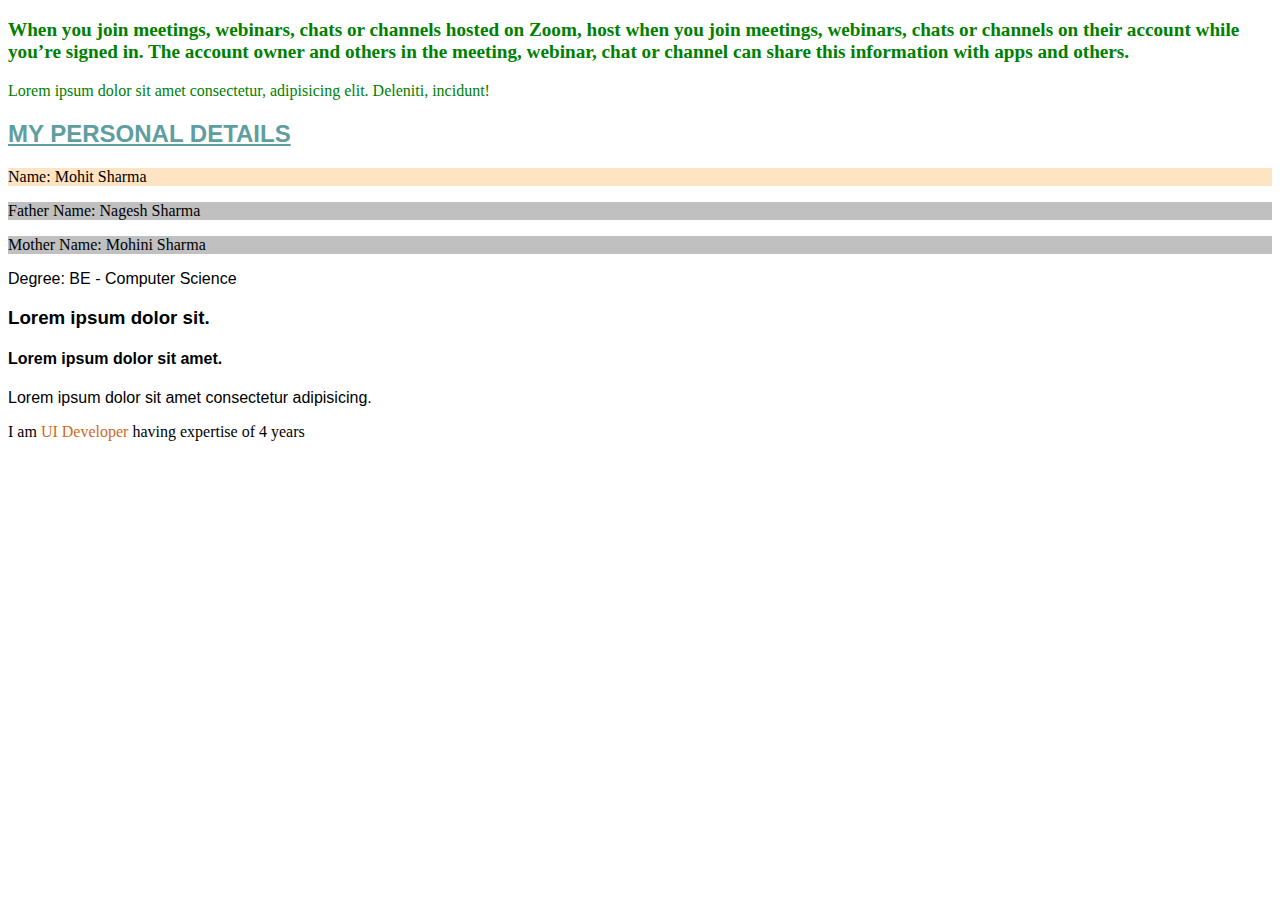
<file: basicCSS.html>
<!DOCTYPE html>
<html lang="en">
<head>
    <meta charset="UTF-8">
    <meta name="viewport" content="width=device-width, initial-scale=1.0">
    <title>Basic CSS</title>
    <style>
       h2{
        text-decoration: underline;
        text-transform: uppercase;
        color: cadetblue;
       } 
       /* p{
        color: cadetblue;
       } */
       #myName{
         background-color: bisque;
       }
       .parentName{
         background-color: silver;
       }
       .degree{
        font-family: Verdana, Geneva, Tahoma, sans-serif;
       }
       h3, h4, #personal, .dummy{
        font-family: Verdana, Geneva, Tahoma, sans-serif;
       }
       #developer{
        color: chocolate;
       }
    
    </style>
</head>
 
<body>
    <p style="color:green; font-size: larger; font-weight: bolder;"> When you join meetings, webinars, chats or channels hosted on Zoom, host when you join meetings, webinars, chats or channels on their account while you’re signed in. The account owner and others in the meeting, webinar, chat or channel can share this information with apps and others. </p>
    <p style="color: green;">Lorem ipsum dolor sit amet consectetur, adipisicing elit. Deleniti, incidunt!</p>
    <h2 id="personal"> My personal Details </h2>
    <p id="myName">Name: Mohit Sharma</p>
    <p class="parentName">Father Name: Nagesh Sharma</p>
    <p class="parentName">Mother Name: Mohini Sharma</p>
    <p class="degree">Degree: BE - Computer Science</p>
    <h3>Lorem ipsum dolor sit.</h3>
    <h4>Lorem ipsum dolor sit amet.</h4>
    <p class="dummy">Lorem ipsum dolor sit amet consectetur adipisicing.</p>
    <p>I am <span id="developer">UI Developer</span> having expertise of 4 years</p>
</body>
</html>
</html>
</file>
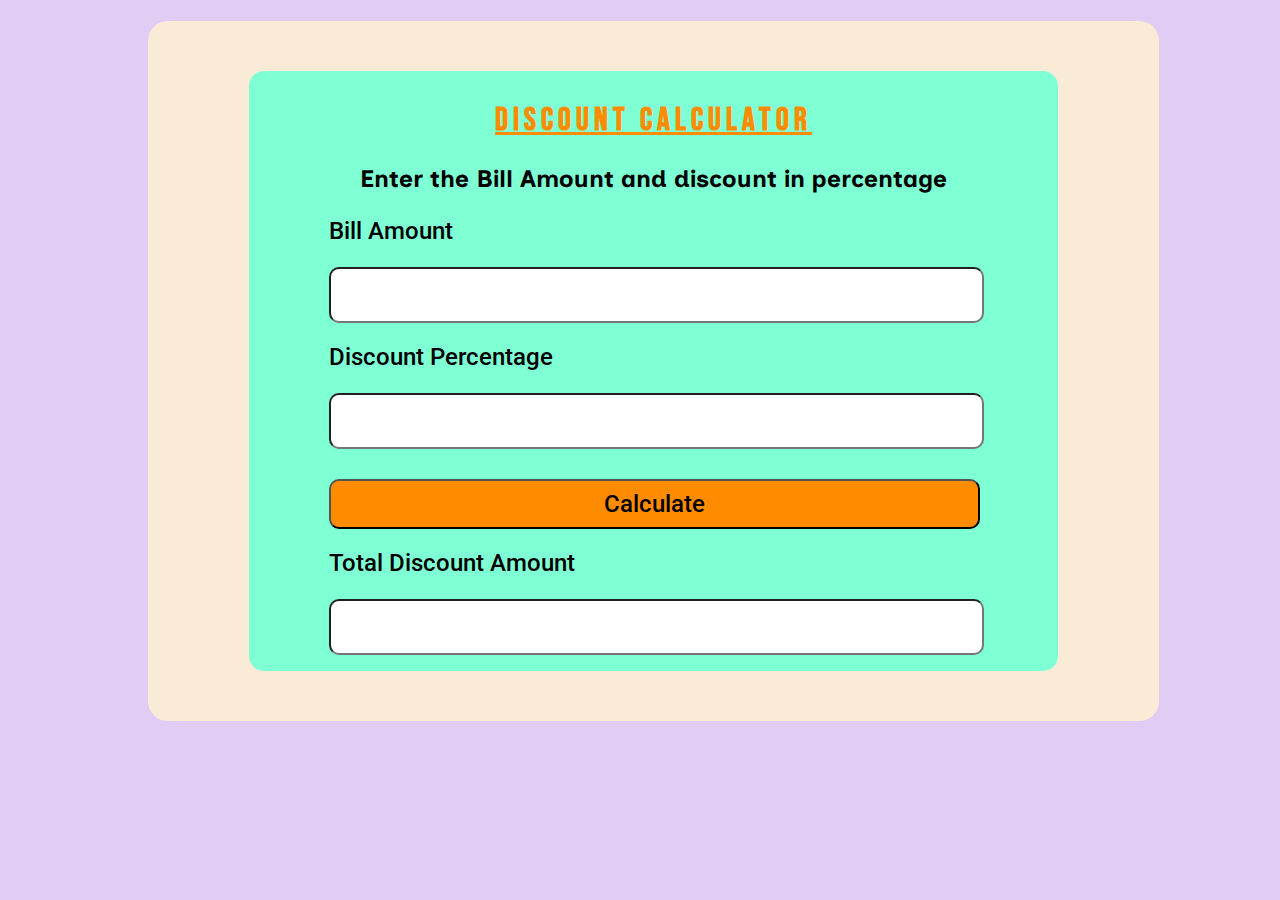
<file: calculator.html>
<!DOCTYPE html>
<html lang="en">
<head>
    <meta charset="UTF-8">
    <meta name="viewport" content="width=device-width, initial-scale=1.0">
    <title>calculator</title>
    <link rel="preconnect" href="https://fonts.googleapis.com">
    <link rel="preconnect" href="https://fonts.gstatic.com" crossorigin>
    <link href="https://fonts.googleapis.com/css2?family=Bebas+Neue&family=Inclusive+Sans&family=Poppins&family=Roboto:wght@400;700&display=swap" rel="stylesheet">
    <style>
        body{
            background-color: #e1ccf4;
        }
        .section{
            height: 700px;
            width: 80%;
            background-color: antiquewhite;
            margin-left: 140px;
            border-radius: 20px;
        }
        .container{
            height: 600px;
            width: 80%;
            background-color: aquamarine;
            left: 10%;
            top: 50px;
            position: relative;
            border-radius: 15px;
            align-items: center;
        }
        h1{
            text-align: center;
            padding-top: 30px;
            font-family: 'Bebas Neue', sans-serif;
            text-decoration: underline;
            letter-spacing: 5px;
            color: darkorange;
            font-size: xx-large;
        }
        p{
            font-size: x-large;
            font-family: 'Inclusive Sans', sans-serif;
            text-align: center;
            font-weight: 700;
        }
        label{
            margin-top: 5px;
        }
        input{
            margin-bottom: 20px;
        }
        label,input{
            display: block;
            font-size: x-large;
            font-family: 'Roboto', sans-serif;
            font-weight: 500;
            margin-left: 80px;
            width: 80%;
            height: 50px;
            border-radius: 10px;
        }
        #button{
            width: 80.5%;
            margin-top: 30px;
            background-color: darkorange;
        }

         
         
    </style>
</head>
<body>

    <section class="section">
        <div class="container">
            <h1>DISCOUNT CALCULATOR</h1>
            <P>Enter the Bill Amount and discount in percentage</P>
            <label for="">Bill Amount</label>
            <input type="number" id="num1">
            <label for="">Discount Percentage</label>
            <input type="number" id="num2">
            <input type="button" value="Calculate" id="button">
            <label for="">Total Discount Amount</label>
            <input type="text" id="discount">
        </div>
    </section>
    <script>
        
        document.getElementById("button").addEventListener("click", function() {
            // Get the bill amount and discount percentage from the input fields
            var billAmount = parseFloat(document.getElementById("num1").value);
            var discountPercentage = parseFloat(document.getElementById("num2").value);

            // Calculate the total discount amount
            var totalDiscount = (billAmount * discountPercentage) / 100;

            // Display the total discount amount in the "discount" input field
            document.getElementById("discount").value = totalDiscount.toFixed(2);
        });

    </script>
</body>
</html>
</file>
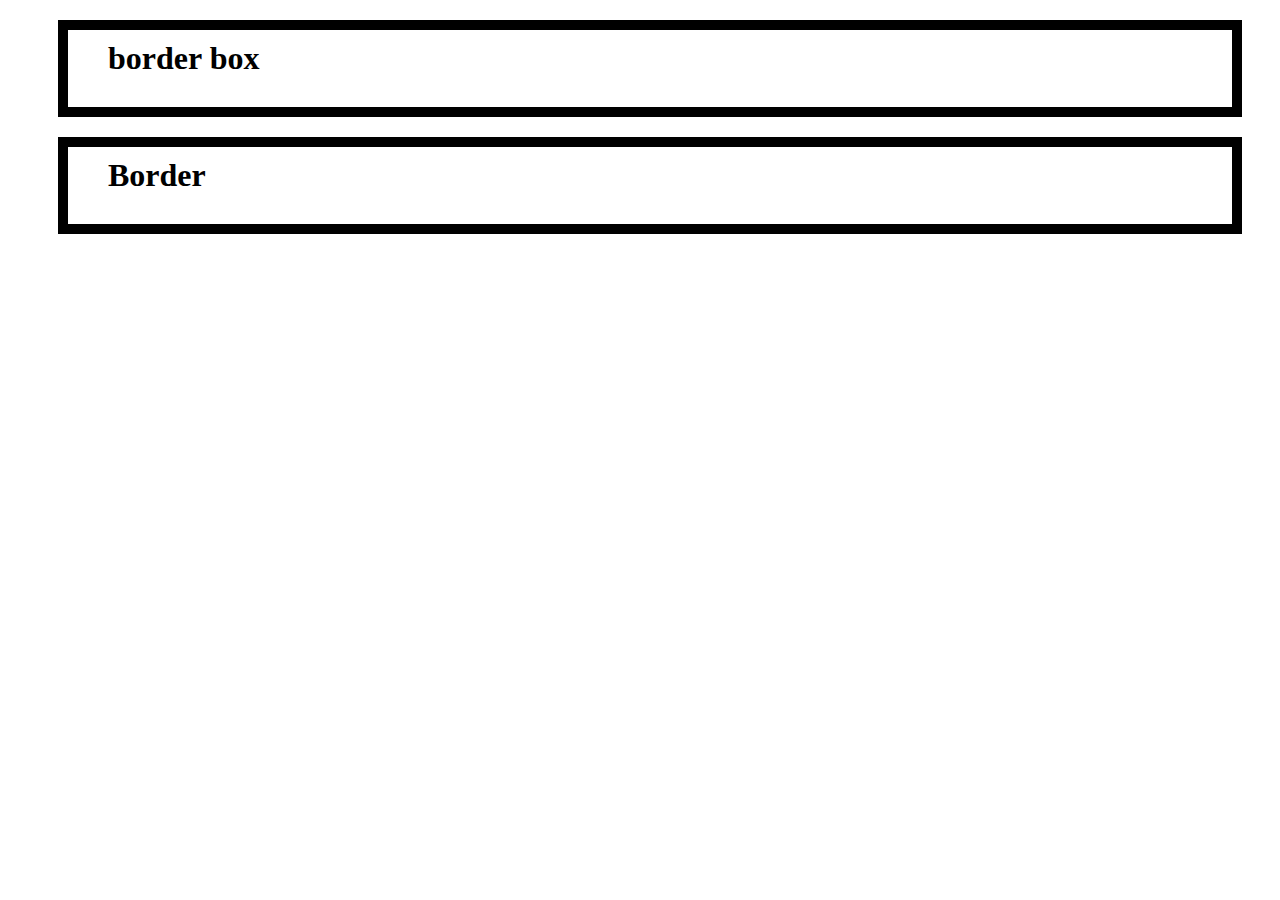
<file: css_box.html>
<!DOCTYPE html>
<html lang="en">
<head>
    <meta charset="UTF-8">
    <meta name="viewport" content="width=device-width, initial-scale=1.0">
    <title>css_box</title>
    <style>
        /* margin= outside the border */
        h1{
            border: 10px solid black;
            /* margin-top: 20px;
            margin-left: 50px;
            margin-right: 30px;
            margin-bottom: 10px; */
            /* MARGIN:AUTO; PROPERTY HORIZONTALLY CENTER THE ELEMENT */
        }
        h1{
             /* shorthand property */
            margin: 20px 30px 10px 50px;
        }
        /* padding= inside the border or outside the element */
        h1{
            /* padding-top: 10px;
            padding-right: 20px;
            padding-bottom: 30px;
            padding-bottom: 40px; */
        }
        /* padding shorthand Property */
        h1{
            padding: 10px 20px 30px 40px;
        }
    </style>
</head>
<body>
    <h1>border box</h1>
    <h1>Border</h1>
</body>
</html>
</file>
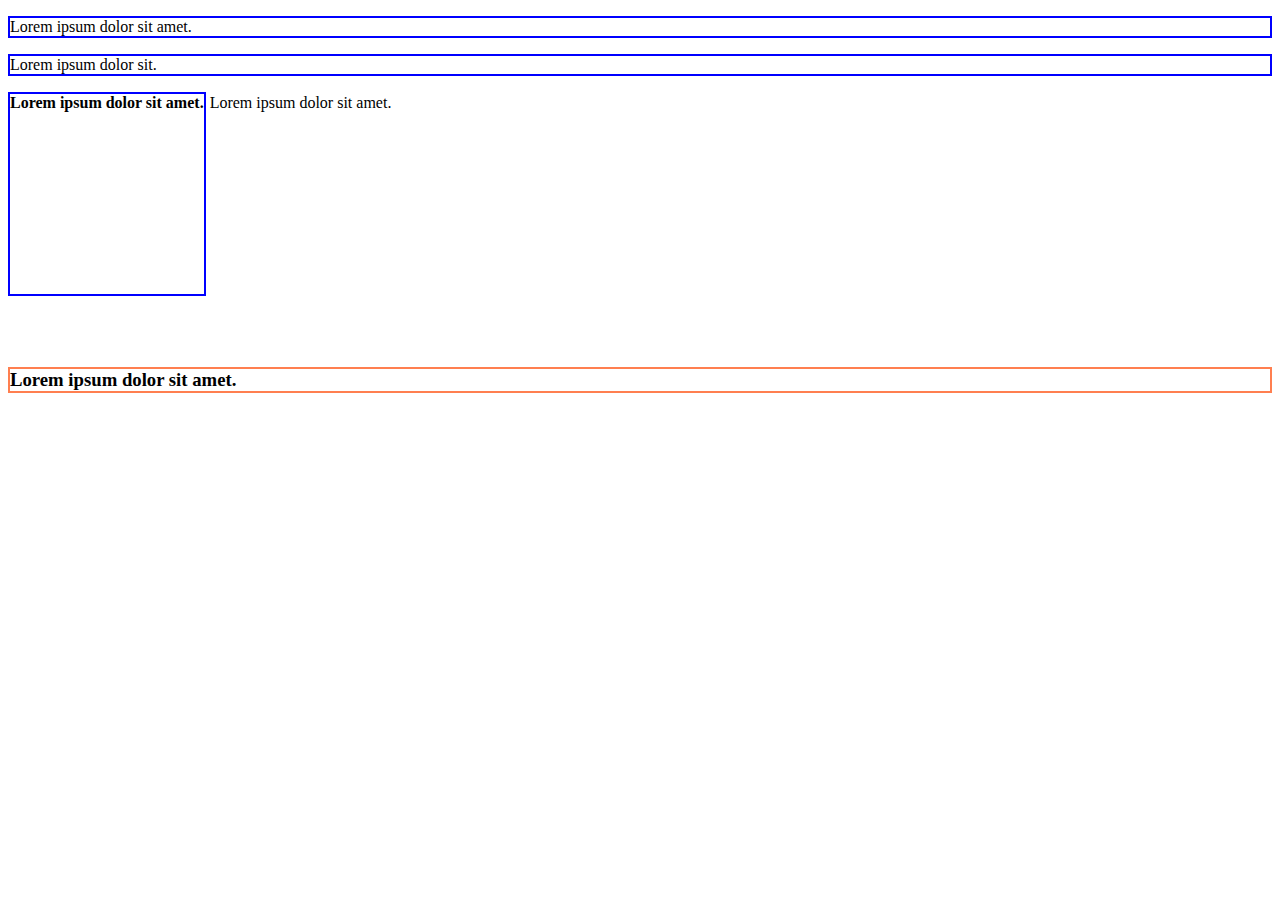
<file: display.html>
<!DOCTYPE html>
<html lang="en">
<head>
    <meta charset="UTF-8">
    <meta name="viewport" content="width=device-width, initial-scale=1.0">
    <title>display property</title>
    <style>
        p{
            border: 2px solid blue;
            display: block;
        }
        #div{
            display: inline-block;
            border: 2px solid blue;
            height: 200px;
            width: 30p%;
        }
        .heading{
            border: 2px solid coral;
            visibility: hidden;
        }
        .heading3{
            border: 2px solid coral;
        }

    </style>
</head>
<body>
    <P>Lorem ipsum dolor sit amet.</P>
    <p>Lorem ipsum dolor sit.</p>
    <div id="div">
        <strong>Lorem ipsum dolor sit amet.</strong>
    </div>
    <span>Lorem ipsum dolor sit amet.</span>
    <h2 class="heading">Lorem ipsum dolor sit amet.</h2>
    <h3 class="heading3">Lorem ipsum dolor sit amet.</h3>
</body>
</html>
</file>
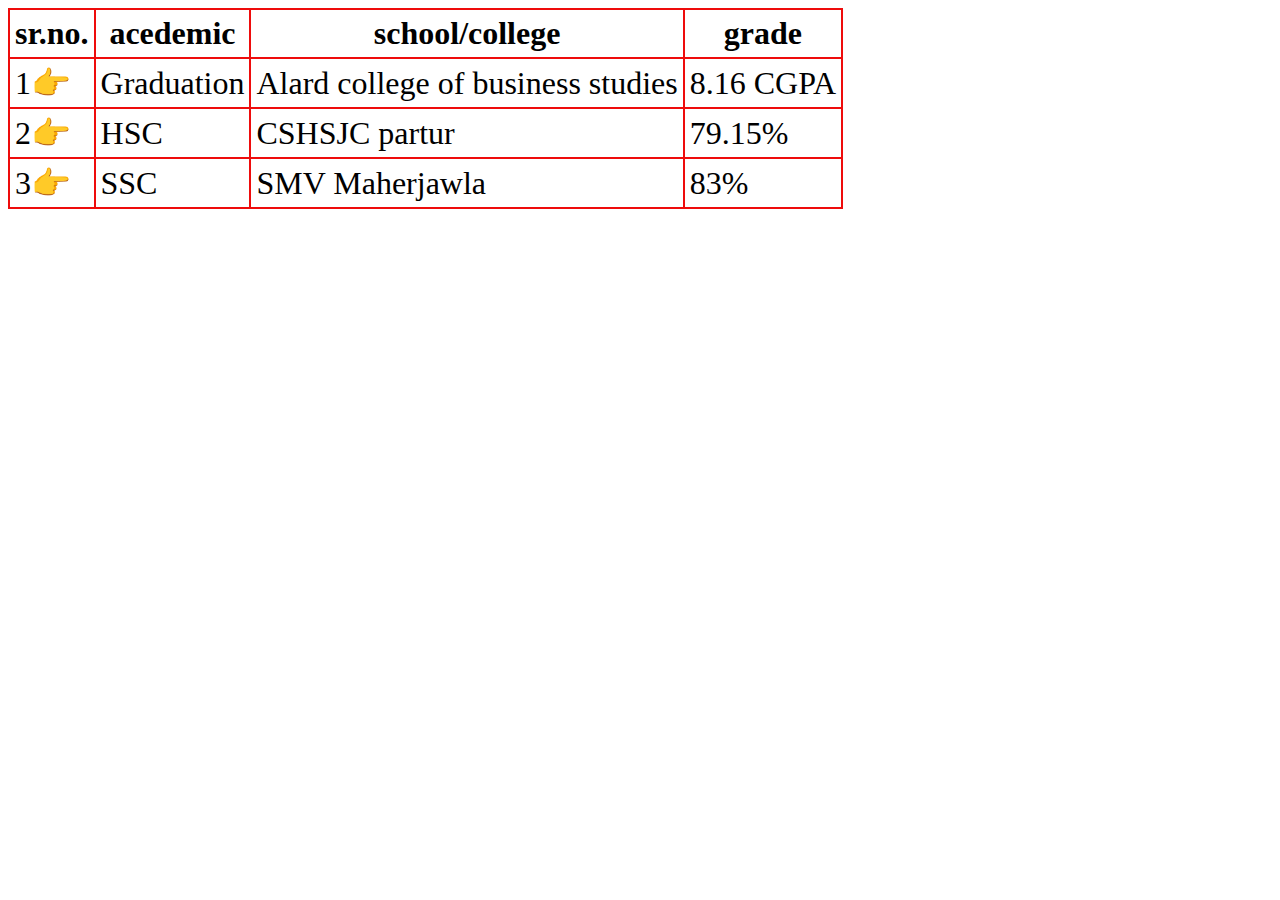
<file: education.html>
<!DOCTYPE html>
<html lang="en">
<head>
    <meta charset="UTF-8">
    <meta name="viewport" content="width=device-width, initial-scale=1.0">
    <title>Education</title>
    <style>
        /* li{
            list-style-type:none;
        } */
        table, th, td{
            border: 2px solid rgb(238, 12, 12);
            font-size: xx-large;
            border-collapse: collapse;
        }
        th, td{
            margin: 5px;
            padding: 5px;
        }
        table:hover{
            background-color: aquamarine;
            color: blueviolet;
        }
        td:hover{
            background-color: chartreuse;
            color: crimson;
        }
        th:hover{
            background-color: deeppink;
            color: yellow;
        }
         
    </style>
</head>
<body>
    <table> 
        <thead>
            <tr>
                <th>sr.no.</th>
                <th>acedemic</th>
                <th>school/college</th>
                <th>grade</th>
            </tr>
        </thead>
        <tbody>
            <tr>
                <td>1👉</td>
                <td>Graduation</td>
                <td>Alard college of business studies</td>
                <td>8.16 CGPA</td>
            </tr>
            <tr>
                <td>2👉</td>
                <td>HSC</td>
                <td>CSHSJC partur</td>
                <td>79.15%</td>
            </tr>
            <tr>
                <td>3👉</td>
                <td>SSC</td>
                <td>SMV Maherjawla</td>
                <td>83%</td>
            </tr>
        </tbody>
    </table>






    <!-- education section -->
        
        <!-- <h2>Education:</h2>
        <hr>
        <ul>
            <li><h3>Graduation</h3>
                <ul>
                    <li><strong>College:</strong> Alard college of business studies, pune.</li>
                    <li><strong>Course:</strong> BBA(CA)</li>
                    <li><strong>Average CGPA:</strong> 8.16</li> 
                </ul>
            </li>
            <hr>
            <li><h3>HSC</h3></li>
            <li>
                <ul>
                    <li><strong>College:</strong> Chhatrapati Shivaji Higher Secondary School and Junior College, partur.</li>
                    <li><strong>Stream:</strong> Science</li>
                    <li><strong>Percentage:</strong> 79.15%</li>
                </ul>
            </li>
            <hr>
            <li><h3>SSC</h3></li>
            <li>
                <ul>
                    <li><strong>School:</strong> Siddheshwar Madhyamic Vidyalay, Maherjawla.</li>
                    <li><strong><strong>Percentage:</strong> 83%</strong></li>
                </ul>
            </li>
            <hr>
            <li><h3>Another Certification</h3></li>
            <li>
                <ol>
                    <li>1] Full Stack Web Developer (by-Remark Skill Education Academy)</li>
                    <li>2] TYPING (WPM 30 & 40)</li>
                    <li>3] Cyber Security (by-Google Courses)</li>
                    <li>4] NSE Invest Program (by-NSE)</li>
                    <li>5] Database Administrator(MySQL & Excel)</li>
                </ol>
            </li>
            <hr>
        </ul> -->
        
       
</body>
</html>
</file>
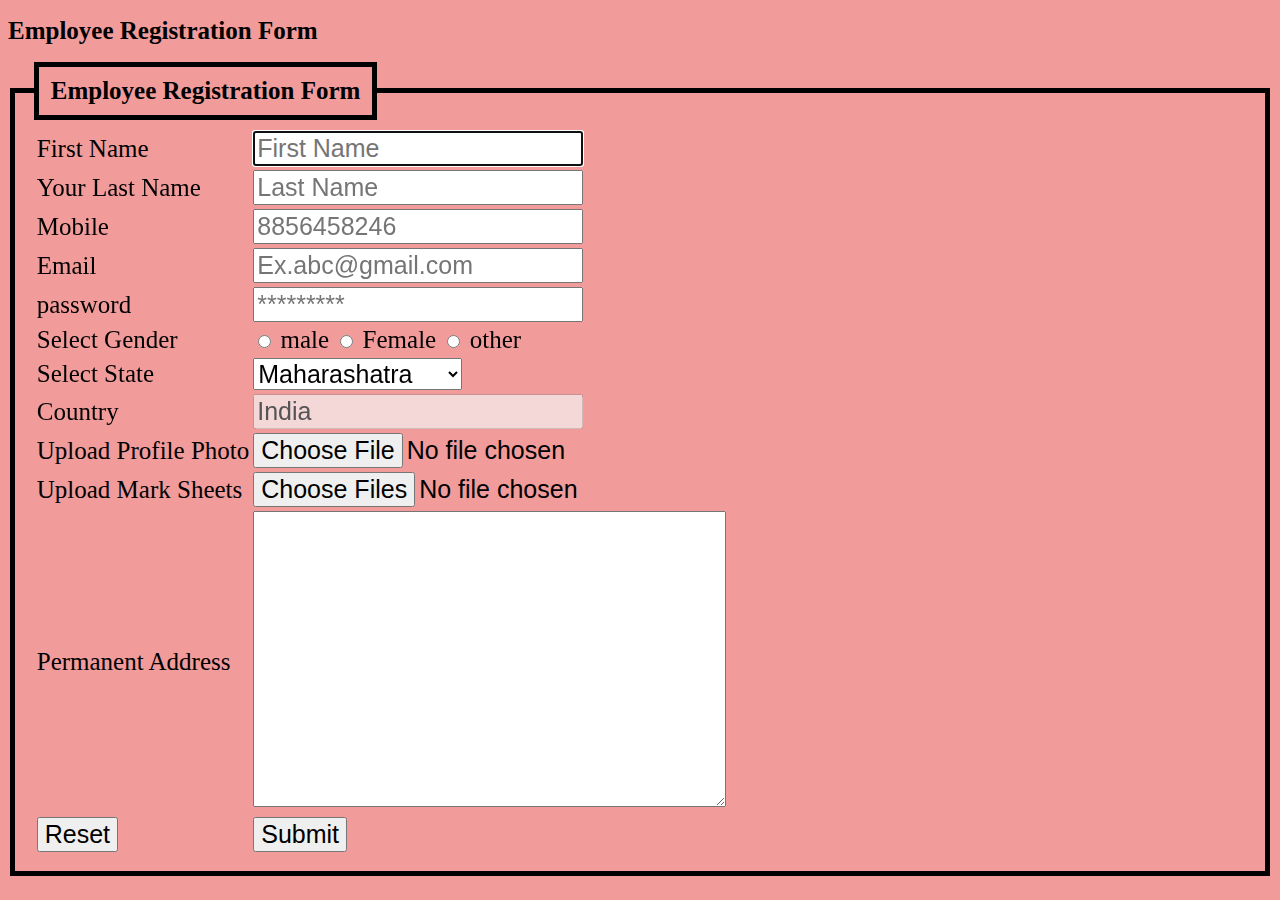
<file: employeeRagistrationForm.html>
<!DOCTYPE html>
<html lang="en">
  <head>
    <meta charset="UTF-8" />
    <meta name="viewport" content="width=device-width, initial-scale=1.0" />
    <title>Employee Registration Form</title>
    <link rel="shortcut icon" href="developer.png" type="image/x-icon" />
    <style>
      *{
        font-size: 25px;
      }
      body{
        background-color: rgb(242, 155, 155);
      }
      body:hover{
        background-color: aqua;
      }
      input[type="text"]{
        text-transform: capitalize;
      }
      input[type="text"]:hover{
        color: rgb(252, 250, 250);
        background-color: coral;
      }
      input[type="email"]:hover{
        color: aliceblue;
        background-color: blue;
      }
      legend{
        border: 5px solid black;
      }
      fieldset{
        border: 5px solid black;
      }
      h2{
        padding: 5px;
        margin: 5px;
      }

    </style>
  </head>
  <body>

    <!-- <h2> Employee Registration Form </h2>
    <label for="Fname">First Name</label> <input type="text" id="Fname"><br><br>
    <label for="Lname">Last Name</label> <input type="text" id="Lname"> -->
    <h1>Employee Registration Form</h1>
    <form action="">
        <fieldset>
            <legend>
                 <h2>Employee Registration Form</h2>
            </legend>
        
      <table>
        <tbody>
          <tr>
            <td><label for="">First Name</label></td>
            <td>
              <input
                type="text"
                placeholder="First Name"
                required
                maxlength="12"
                autofocus
              />
            </td>
          </tr>

          <tr>
            <td><label for=""> Your Last Name </label></td>
            <td>
              <input
                type="text"
                placeholder="Last Name"
                required
                maxlength="12"
              />
            </td>
          </tr>

          <tr>
            <td><label for=""> Mobile</label></td>
            <td>
              <input
                type="number"
                placeholder="8856458246"
                maxlength="13"
                required
              />
            </td>
          </tr>

          <tr>
            <td><label for="">Email</label></td>
            <td>
              <input type="email" required placeholder="Ex.abc@gmail.com" />
            </td>
          </tr>

          <tr>
            <td><label for="">password</label></td>
            <td><input type="password" required placeholder="*********" /></td>
          </tr>

          <tr>
            <td><label for="">Select Gender</label></td>
            <td>
              <input type="radio" name="gender" /> <label for="">male</label>
              <input type="radio" name="gender" /> <label for="">Female</label>
              <input type="radio" name="gender" /> <label for="">other</label>
            </td>
          </tr>

          <tr>
            <td><label for=""> Select State</label></td>
            <td>
              <select>
                <option value="MH">Maharashatra</option>
                <option value="RJ">Rajsthan</option>
                <option value="Up">Uttar pradesh</option>
                <option value="MP">Madhya pradesh</option>
                <option value="BH">Bihar</option>
              </select>
            </td>
          </tr>

          <tr>
            <td><label for="">Country</label></td>
            <td><input type="text" value="India" readonly disabled></td>
          </tr>

          <tr>
            <td><label for="">Upload Profile Photo</label></td>
            <td><input type="file"></td>
          </tr>

          <tr>
            <td><label for="">Upload Mark Sheets</label></td>
            <td> <input type="file" multiple></td>
          </tr>

          <tr>
            <td><label for="">Permanent Address </label></td>
            <td><textarea cols="30" rows="10"></textarea></td>
          </tr>

          <tr>
            <td><button type="reset">Reset</button></td>
            <td><button type="submit">Submit</button></td>
          </tr>

        </tbody>
      </table>
    </fieldset>
    </form>
  </body>
</html>
</file>
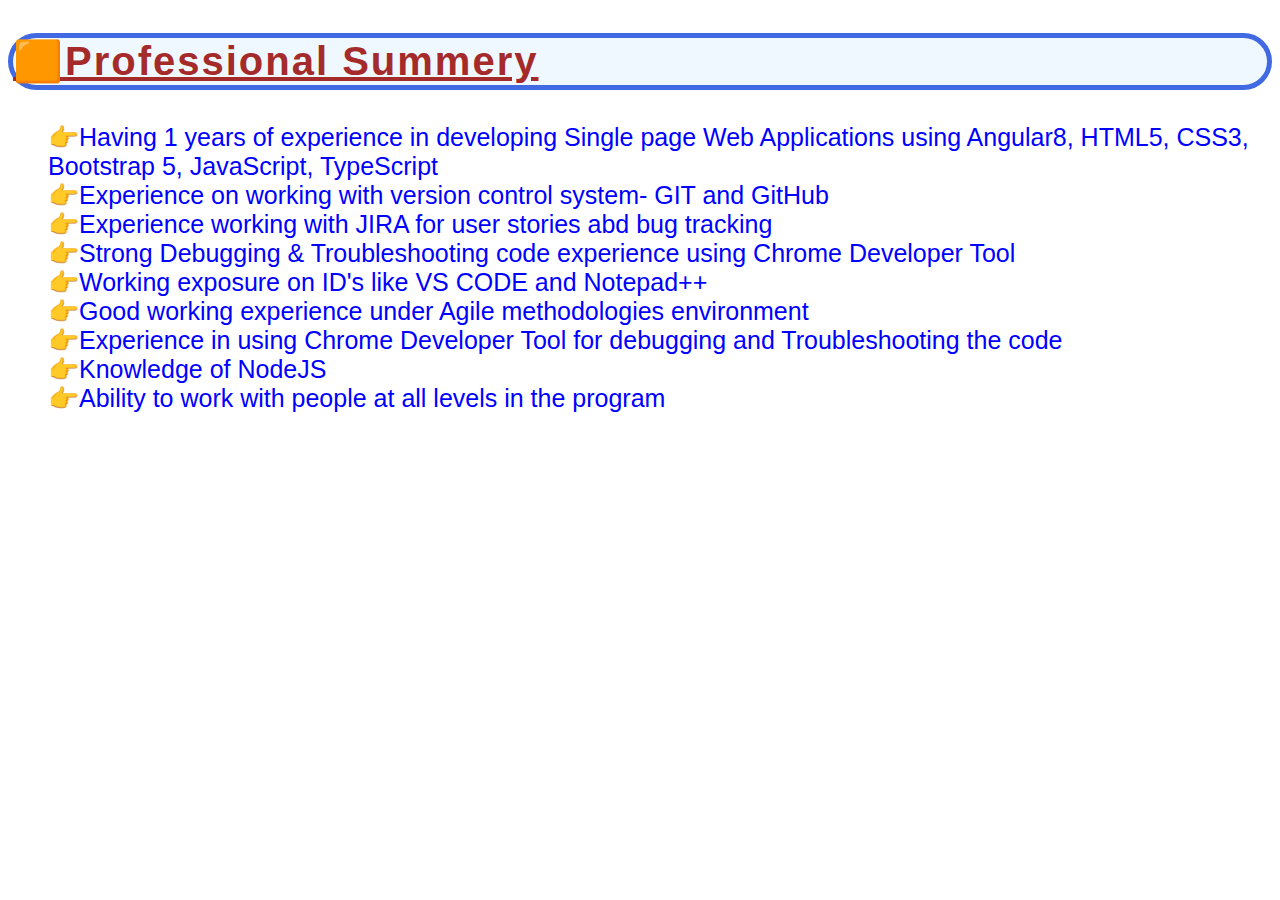
<file: home.html>
<!DOCTYPE html>
<html lang="en">
<head>
    <meta charset="UTF-8">
    <meta name="viewport" content="width=device-width, initial-scale=1.0">
    <title>Professional Summery</title>

    <style>
        li{
            list-style-type: none;
        }
        h2{
            border: 5px solid royalblue;
            border-radius: 50px;
            color: brown;
            background-color: aliceblue;
            font-family: 'Lucida Sans', 'Lucida Sans Regular', 'Lucida Grande', 'Lucida Sans Unicode', Geneva, Verdana, sans-serif;
            font-size: 40px;
            font-weight: bolder;
            letter-spacing: 2px;
            text-decoration: underline;
            
        }
        h2::selection{
            color: black;
            background-color: aqua;
        }
        h2::before{
            content: "🟧";
        }
        li{
            font-family: sans-serif;
            font-size: 25px;
            font-weight: 500;
            color: blue;
        }
        li::before{
            content: "👉";
        }
        li::selection{
            color: bisque;
            background-color: black;
        }
    </style>
</head>
<body>
    <p>
        <h2>Professional Summery</h2>
        <ul>
            <li>Having 1 years of experience in developing Single page Web Applications using Angular8, HTML5, CSS3, Bootstrap 5, JavaScript, TypeScript</li>
            <li>Experience on working with version control system- GIT and GitHub</li>
            <li>Experience working with JIRA for user stories abd bug tracking</li>
            <li>Strong Debugging & Troubleshooting code experience using Chrome Developer Tool</li>
            <li>Working exposure on ID's like VS CODE and Notepad++</li>
            <li>Good working experience under Agile methodologies environment</li>
            <li>Experience in using Chrome Developer Tool for debugging and Troubleshooting the code</li>
            <li>Knowledge of NodeJS</li>
            <li>Ability to work with people at all levels in the program</li>
        </ul>
    </p>
</body>
</html>
</file>
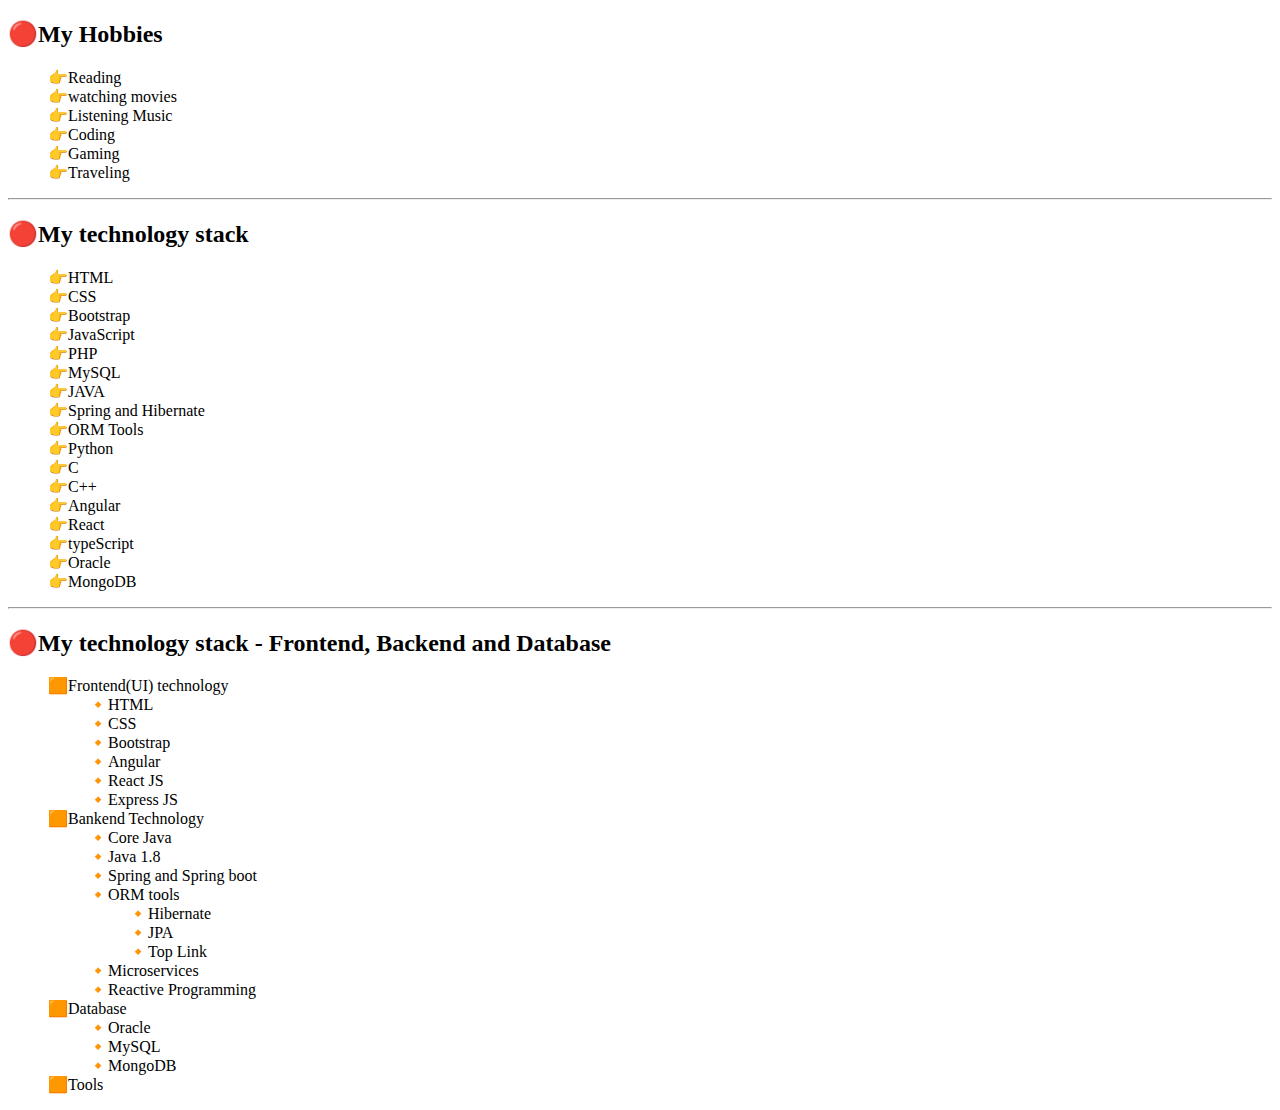
<file: list.html>
<!DOCTYPE html>
<html lang="en">
<head>
    <meta charset="UTF-8">
    <meta name="viewport" content="width=device-width, initial-scale=1.0">
    <title>lists in html</title>
    <style>
        *{
            list-style-type: none;
        }
        /* .hobbies{
            list-style-type: lower-latin;/* [lower-alpha, latin, roman, greek] [upper-alpha, latin, roman]*/
        h2::before{
            content: "🔴";
        }
        
        .hobbies li::before{
            content: "👉";
        }
        #techStack li::before{
            content: "👉";
        }
        .mainItem::before{
            content: "🟧";
        }

        .mainItem ul li::before{
           content: "🔸";
        }
        li::before{
            content: "🔸";
        }
        
    </style>
</head>
<body>
    <h2>My Hobbies</h2>
    <ol class="hobbies" type="I">
        <li>Reading</li>
        <li>watching movies</li>
        <li>Listening Music</li>
        <li>Coding</li>
        <li>Gaming</li>
        <li>Traveling</li>
    </ol>
    <hr>
    <h2>My technology stack</h2>
    <ul id="techStack">
        <li>HTML</li>
        <li>CSS</li>
        <li>Bootstrap</li>
        <li>JavaScript</li>
        <li>PHP</li>
        <li>MySQL</li>
        <li>JAVA</li>
        <li>Spring and Hibernate</li>
        <li>ORM Tools</li>
        <li>Python</li>
        <li>C</li>
        <li>C++</li>
        <li>Angular</li>
        <li>React</li>
        <li>typeScript</li>
        <li>Oracle</li>
        <li>MongoDB</li>
    </ul>
    <hr>
    <h2>My technology stack - Frontend, Backend and Database</h2>
    <ol class="uiBackendTechStack">
        <li class="mainItem">Frontend(UI) technology</li>
        <ul>
            <li>HTML</li>
            <li>CSS</li>
            <li>Bootstrap</li>
            <li>Angular </li>
            <li>React JS</li>
            <li>Express JS</li>
        </ul>
        <li class="mainItem">Bankend Technology</li>
        <ol>
            <li>Core Java</li>
            <li>Java 1.8</li>
            <li>Spring and Spring boot</li>
            <li>ORM tools</li>
            <ul>
                <li>Hibernate</li>
                <li>JPA</li>
                <li>Top Link</li>
            </ul>
            <li>Microservices</li>
            <li>Reactive Programming</li>
        </ol>
        <li class="mainItem">Database</li>
        <ol>
            <li>Oracle</li>
            <li>MySQL</li>
            <li>MongoDB</li>
        </ol>
        <li class="mainItem">Tools</li>
    </ol>
</body>
</html>
</file>
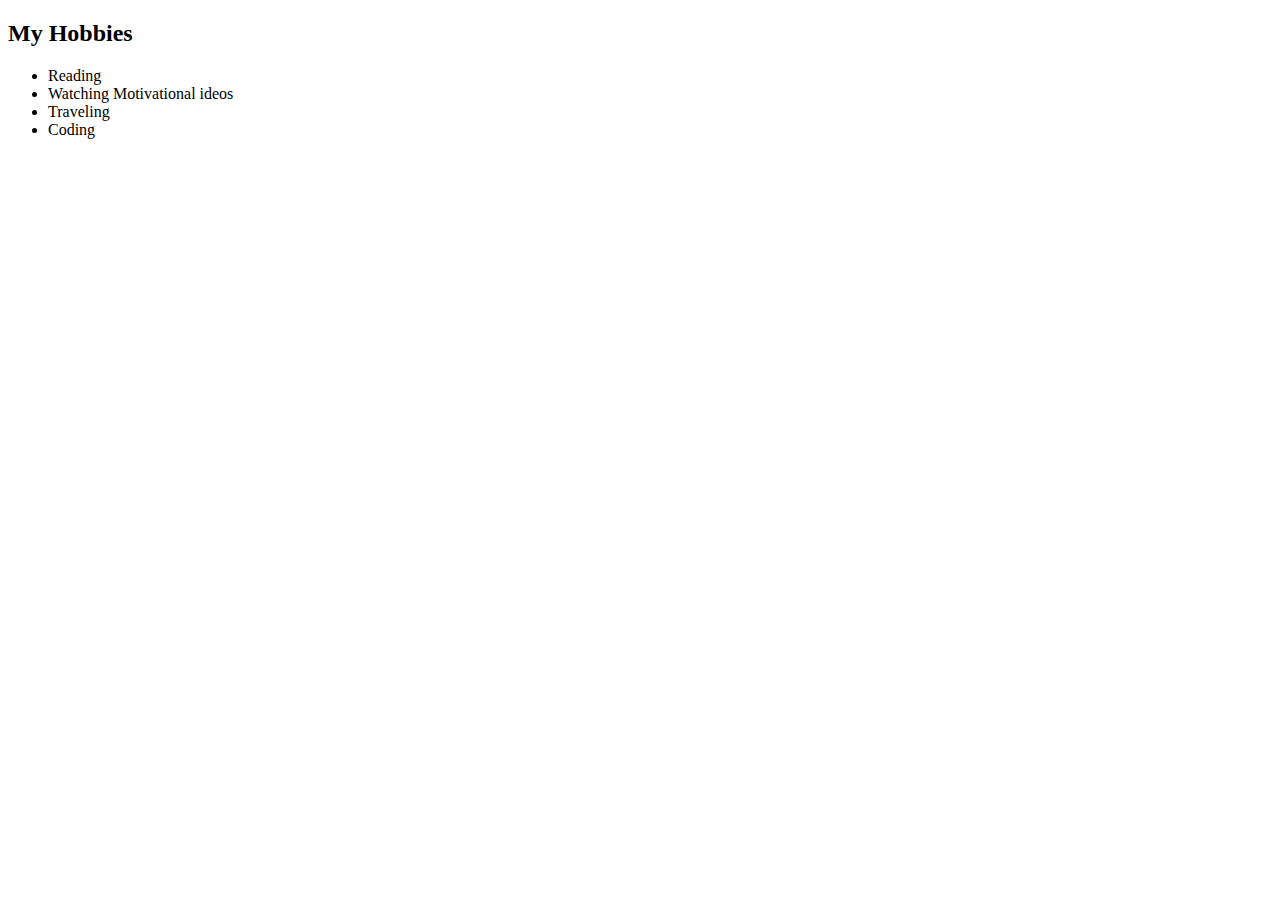
<file: others.html>
<!DOCTYPE html>
<html lang="en">
<head>
    <meta charset="UTF-8">
    <meta name="viewport" content="width=device-width, initial-scale=1.0">
    <title>Hobbies and Personal Strength</title>
</head>
<body>
    <h2>My Hobbies</h2>
    <ul>
        <li>Reading</li>
        <li>Watching Motivational ideos</li>
        <li>Traveling</li>
        <li>Coding</li>
    </ul>

</body>
</html>
</file>
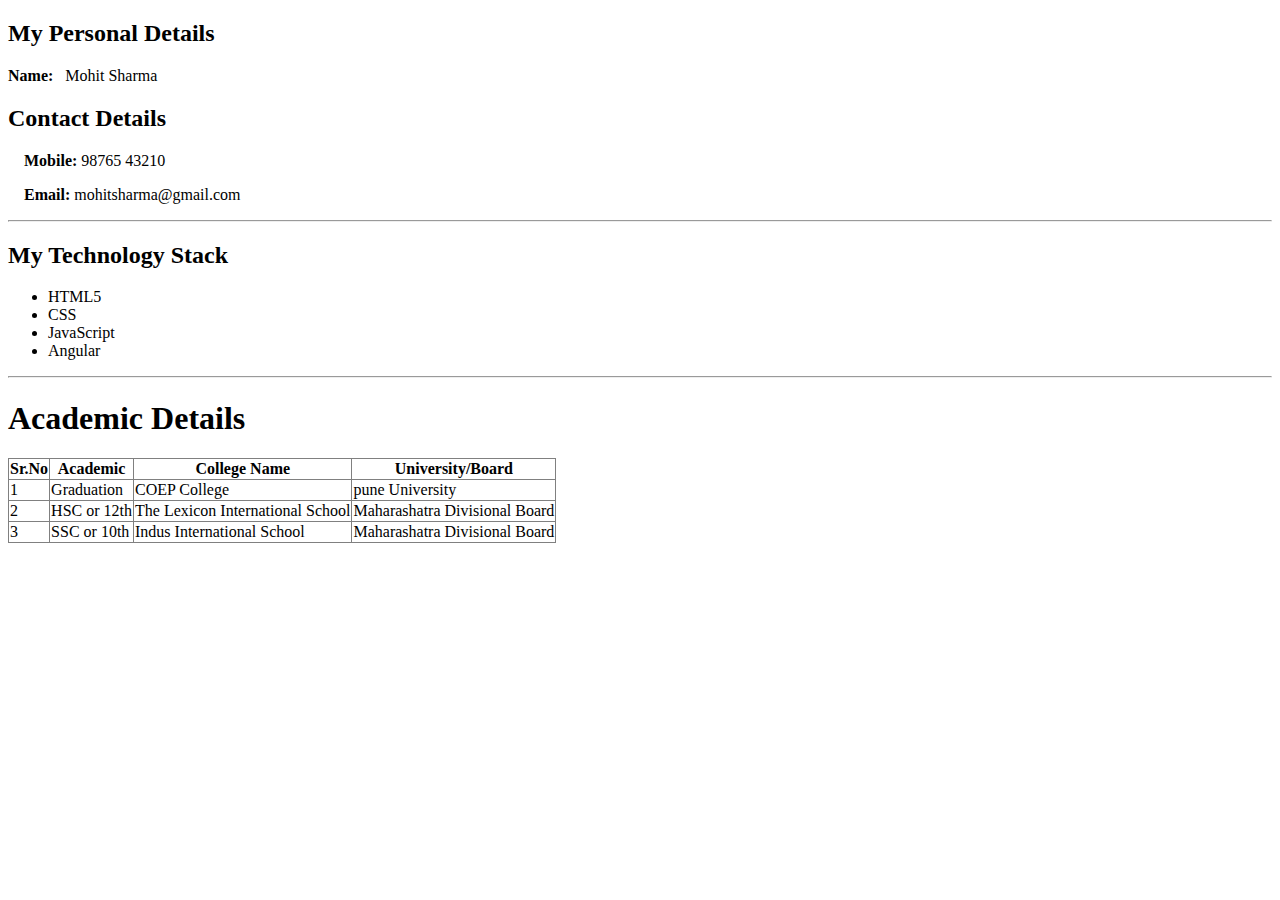
<file: personalDetails.html>
<!DOCTYPE html>
<html lang="en">
  <head>
    <meta charset="UTF-8" />
    <meta name="viewport" content="width=device-width, initial-scale=1.0" />
    <title>personal details</title>
  </head>
  <body>
    <h2>
        <strong>My Personal Details</strong>
    </h2>
    <!-- <img src="assets/favicon.png" alt="profile picture" height="150px" width="150px" /> -->
    <p>
   
        <strong>Name: &nbsp </strong> Mohit Sharma
    </p>
    <h2>Contact Details</h2>
    <p>
        <strong>&nbsp;&nbsp;&nbsp;&nbsp;Mobile:&nbsp;</strong>98765 43210
    </p>
    <p>
      <strong>&nbsp;&nbsp;&nbsp;&nbsp;Email:&nbsp;</strong>mohitsharma@gmail.com
    </p>
    <hr />
    <h2>My Technology Stack</h2>
    <ul>
        <li>HTML5</li>
        <li>CSS</li>
        <li>JavaScript</li>
        <li>Angular</li>
    </ul>
    <hr>
    <h1>Academic Details</h1>
    <table border="1px" style="border-collapse: collapse;" >
        <thead>
            <tr>
                <th>Sr.No</th>
                <th>Academic</th>
                <th>College Name</th>
                <th>University/Board</th>
            </tr>
            <tbody>
                <tr>
                    <td>1</td>
                    <td>Graduation</td>
                    <td>COEP College</td>
                    <td>pune University</td>
                </tr>
                <tr>
                    <td>2</td>
                    <td>HSC or 12th</td>
                    <td>The Lexicon International School</td>
                    <td>Maharashatra Divisional Board</td>
                </tr>
                <tr>
                    <td>3</td>
                    <td>SSC or 10th</td>
                    <td>Indus International School</td>
                    <td>Maharashatra Divisional Board</td>
                </tr>
            </tbody>
        </thead>
    </table>
  </body>
</html>
</file>
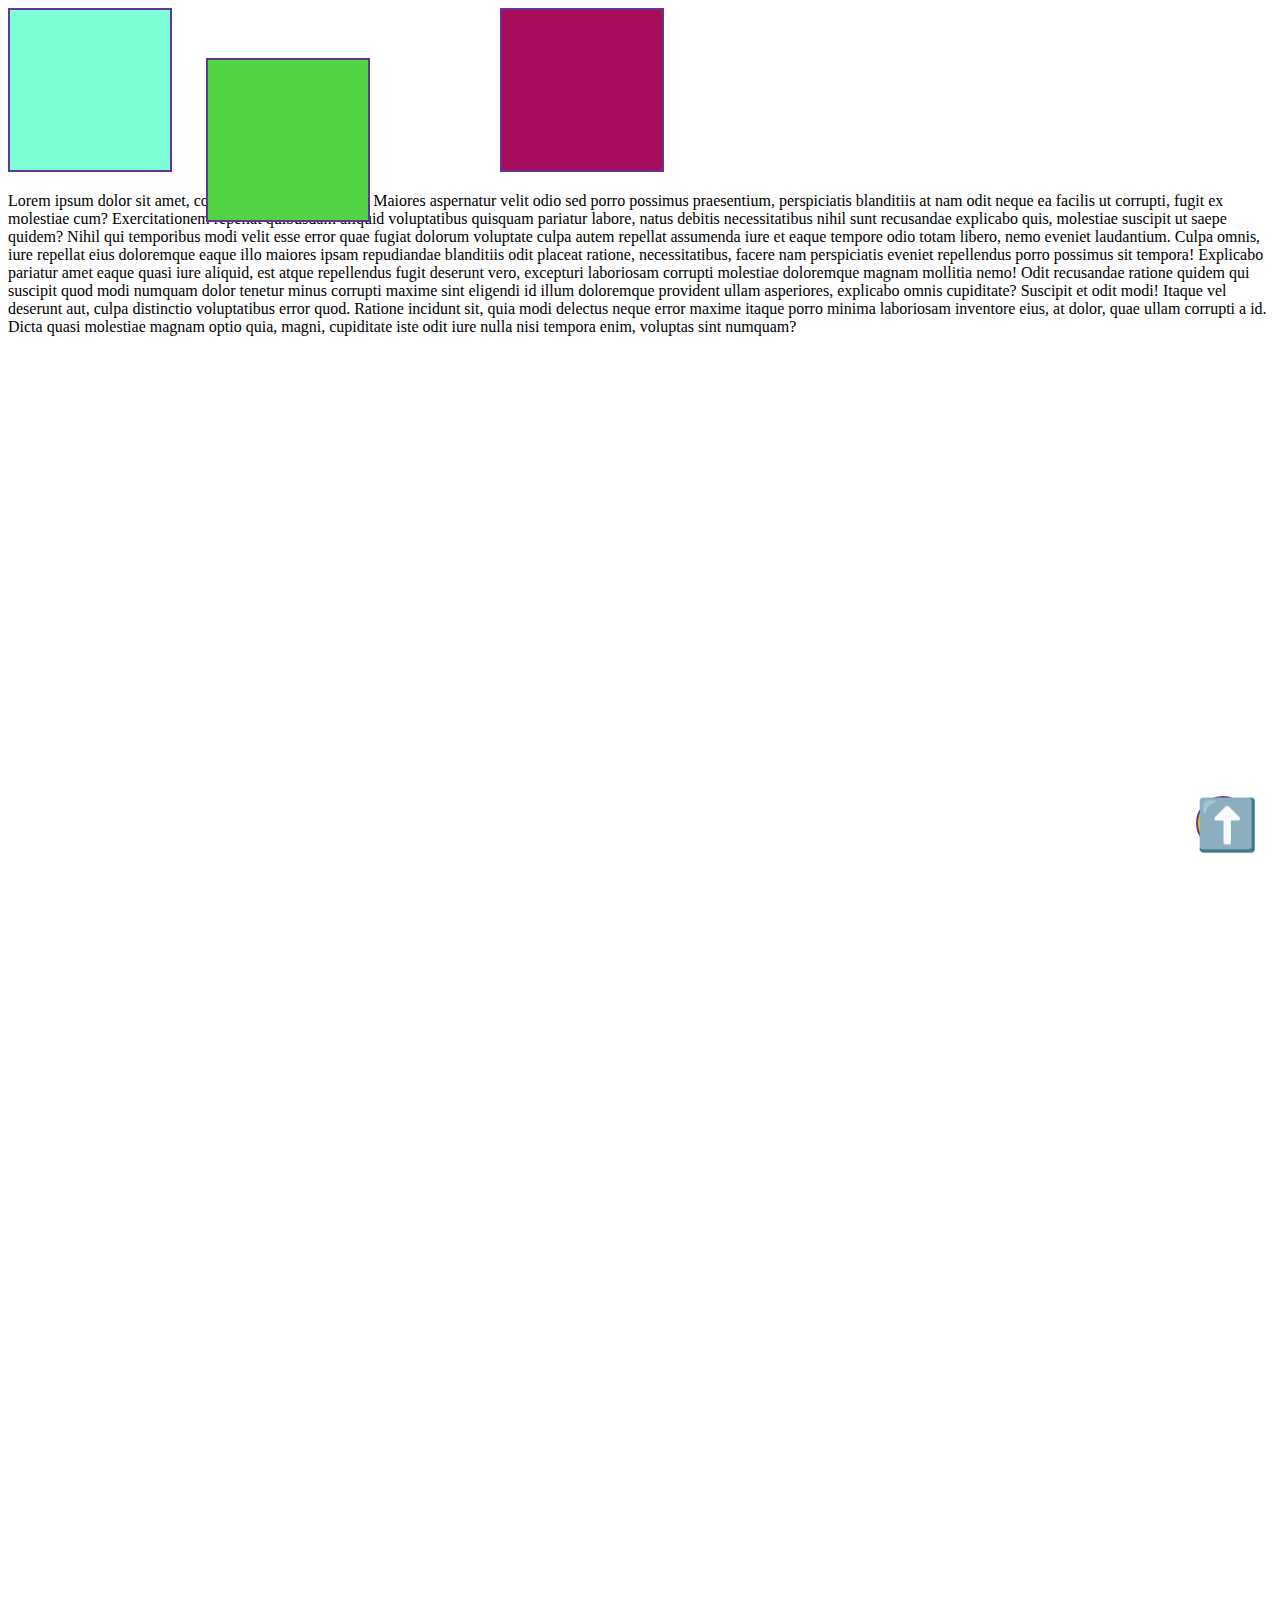
<file: position.html>
<!DOCTYPE html>
<html lang="en">
<head>
    <meta charset="UTF-8">
    <meta name="viewport" content="width=device-width, initial-scale=1.0">
    <title>position property</title>
    <style>
        /* .div1{
            width: 160px;
            height: 160px;
            background-color: cadetblue;
            display: inline-block;
            border: 2px solid brown;
            /*position: static;  This is default for every element 
            position: relative;
            left: 50px;
            top: 50px;-->
            z-index: 2;
        }
        .div2{
            width: 160px;
            height: 160px;
            background-color: silver;
            display: inline-block;
            border: 2px solid brown;
            position: absolute;
            top: 30px;
            left: 30px;
            z-index: 0;
        }
        .div3{
            width: 160px;
            height: 160px;
            background-color: blueviolet;
            display: inline-block;
            border: 2px solid brown;
            position: fixed;
            right: 20px;
            bottom: 20px;

        }
        #.div4{
            width: 160px;
            height: 160px;
            background-color: aqua;
            display: inline-block;
            border: 2px solid brown;
        } */
        body{
            height: 5000px;
        }
        .div1{
            width: 160px;
            height: 160px;
            display: inline-block;
            background-color: aquamarine;
            border: 2px solid rebeccapurple;
            position: static;
             /*positions default value is static.
             it will not  move from their position,
              when you use any other property.*/
            top: 50px;
            left: 50px;
        }
        .div2{
            width: 160px;
            height: 160px;
            display: inline-block;
            background-color: #50d444;
            border: 2px solid rebeccapurple;
            position: relative;
            top: 50px;
            left: 30px;
        }
        .div3{
            width: 160px;
            height: 160px;
            display: inline-block;
            background-color: #a70d5c;
            border: 2px solid rebeccapurple;
            position: absolute;
            left: 500px;
        }
        .div4{
            width: 50px;
            height: 50px;
            display: inline-block;
            background-color: #f1cc12;
            border: 2px solid rebeccapurple;
            position: fixed;
            right: 30px;
            bottom: 50px;
            border-radius: 100px;
        } 
        a{
            position: fixed;
            right: 22px;
            font-size: 50px;
            text-align: center;
            bottom: 46.5px;
            text-decoration: none;
        }
    </style>
</head>
<body>
    <div class="div1"></div>
    <div class="div2"></div>
    <div class="div3"></div>
    <div class="div4"><a href="#">⬆️</a></div>
    <p>Lorem ipsum dolor sit amet, consectetur adipisicing elit. Maiores aspernatur velit odio sed porro possimus praesentium, perspiciatis blanditiis at nam odit neque ea facilis ut corrupti, fugit ex molestiae cum? Exercitationem repellat quibusdam aliquid voluptatibus quisquam pariatur labore, natus debitis necessitatibus nihil sunt recusandae explicabo quis, molestiae suscipit ut saepe quidem? Nihil qui temporibus modi velit esse error quae fugiat dolorum voluptate culpa autem repellat assumenda iure et eaque tempore odio totam libero, nemo eveniet laudantium. Culpa omnis, iure repellat eius doloremque eaque illo maiores ipsam repudiandae blanditiis odit placeat ratione, necessitatibus, facere nam perspiciatis eveniet repellendus porro possimus sit tempora! Explicabo pariatur amet eaque quasi iure aliquid, est atque repellendus fugit deserunt vero, excepturi laboriosam corrupti molestiae doloremque magnam mollitia nemo! Odit recusandae ratione quidem qui suscipit quod modi numquam dolor tenetur minus corrupti maxime sint eligendi id illum doloremque provident ullam asperiores, explicabo omnis cupiditate? Suscipit et odit modi! Itaque vel deserunt aut, culpa distinctio voluptatibus error quod. Ratione incidunt sit, quia modi delectus neque error maxime itaque porro minima laboriosam inventore eius, at dolor, quae ullam corrupti a id. Dicta quasi molestiae magnam optio quia, magni, cupiditate iste odit iure nulla nisi tempora enim, voluptas sint numquam?</p>
</body>
</html>
</file>
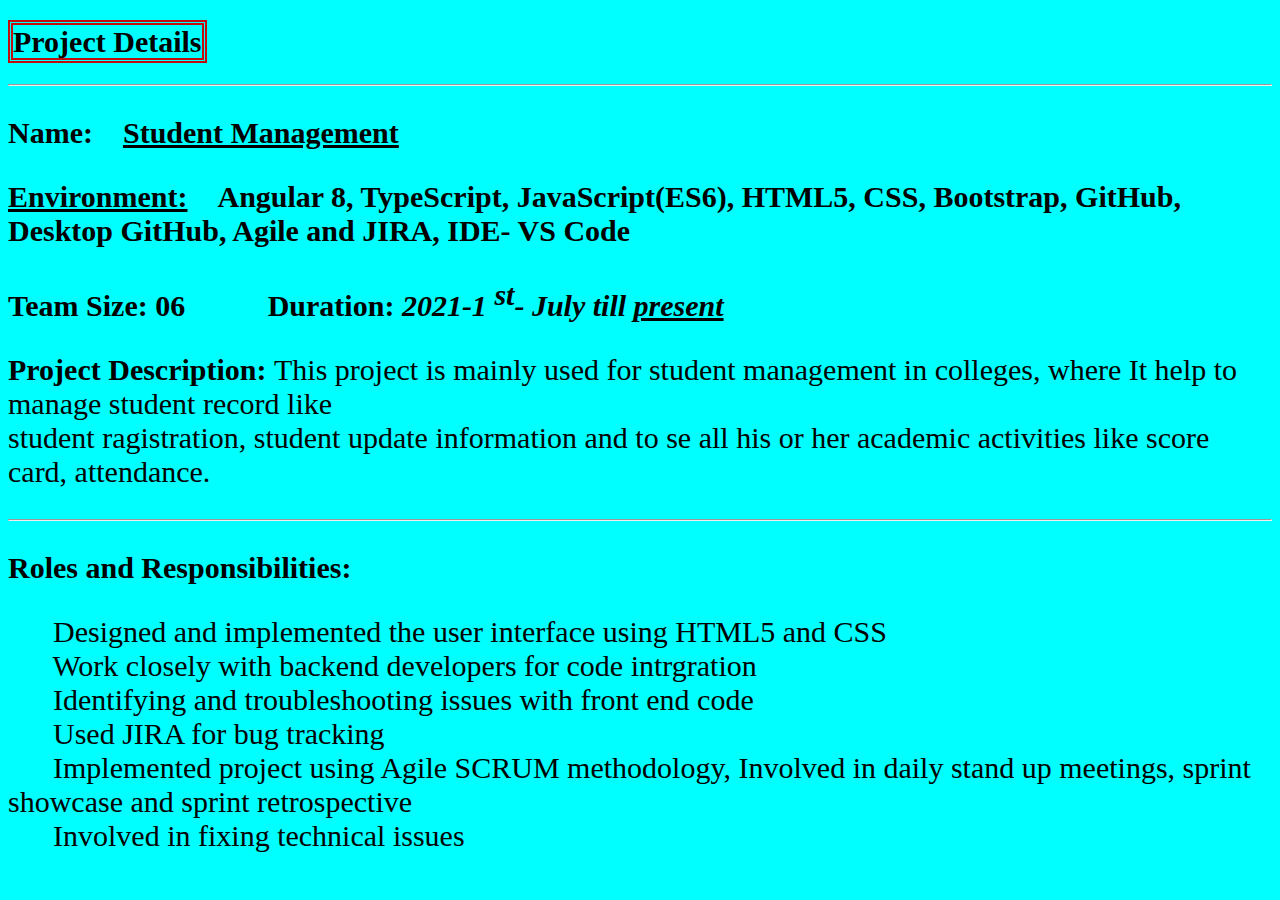
<file: projectDetails.html>
<!DOCTYPE html>
<html>
  <head>
    <meta charset="utf-8" />
    <meta name="viewport" content="width=device-width, initial-scale=1" />
    <title>Project Details</title>
    <style>
      *{
        font-size: 30px;
        background-color: aqua;
      }
      *::selection{
        color: aliceblue;
        background-color: brown;
      }
      #strong{
        border: 5px double rgb(192, 14, 14);
      }
    </style>
  </head>
  <body>
    <h2><strong id="strong">Project Details</strong></h2>
    <hr />
    <p>
      <strong>Name: &nbsp &nbsp<u>Student Management</u> </strong>
    </p>
    <p>
      <strong>
        <u> Environment:</u> &nbsp &nbsp<mark
          >Angular 8, TypeScript, JavaScript(ES6), HTML5, CSS, Bootstrap,
          GitHub, Desktop GitHub, Agile and JIRA, IDE- VS Code</mark
        >
      </strong>
    </p>
    <p>
      <strong
        >Team Size: 06 &nbsp &nbsp&nbsp &nbsp&nbsp &nbsp Duration:
        <i>2021-1 <sup>st</sup>- July till <u>present</u> </i>
      </strong>
    </p>
    <p>
      <strong> Project Description: </strong>This project is mainly used for
      student management in colleges, where It help to manage student record
      like<br />student ragistration, student update information and to se all
      his or her academic activities like score card, attendance.
    </p>
    <hr />

    <p><strong>Roles and Responsibilities:</strong></p>
    &nbsp &nbsp &nbsp Designed and implemented the user interface using HTML5
    and CSS<br />
    &nbsp &nbsp &nbsp Work closely with backend developers for code
    intrgration<br />
    &nbsp &nbsp &nbsp Identifying and troubleshooting issues with front end
    code<br />
    &nbsp &nbsp &nbsp Used JIRA for bug tracking<br />
    &nbsp &nbsp &nbsp Implemented project using Agile SCRUM methodology,
    Involved in daily stand up meetings, sprint showcase and sprint
    retrospective<br />
    &nbsp &nbsp &nbsp Involved in fixing technical issues
  </body>
</html>
</file>
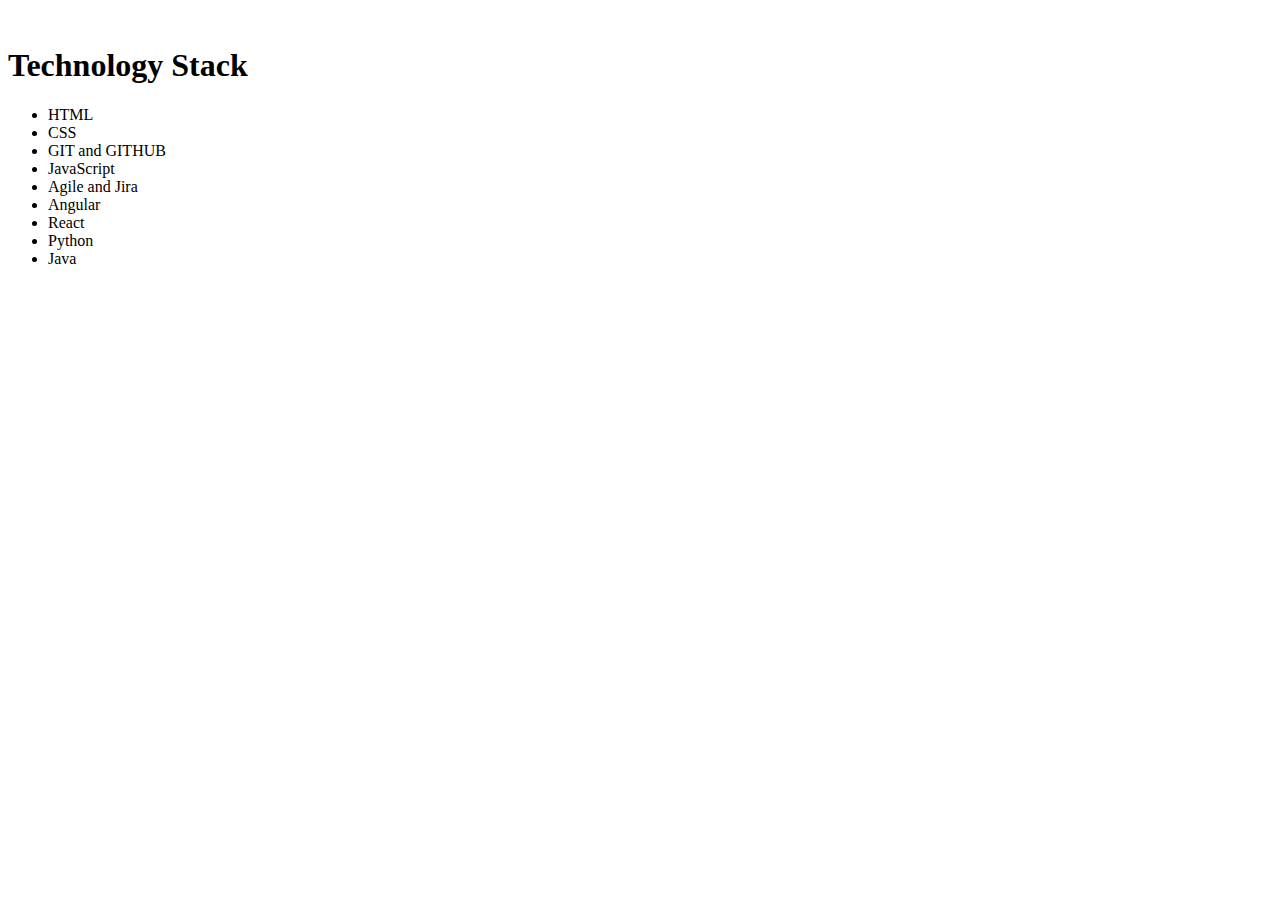
<file: technologyStack.html>
<!DOCTYPE html>
<html lang="en">
<head>
    <meta charset="UTF-8">
    <meta name="viewport" content="width=device-width, initial-scale=1.0">
    <title>Technology Stack</title>
</head>
<body>
    &nbsp;&nbsp;&nbsp;
    <h1>Technology Stack</h1>
    <ul>
        <li>HTML</li>
        <li>CSS</li>
        <li>GIT and GITHUB</li>
        <li>JavaScript</li>
        <li>Agile and Jira</li>
        <li>Angular</li>
        <li>React</li>
        <li>Python</li>
        <li>Java</li>
        
    </ul>
</body>
</html>
</file>
